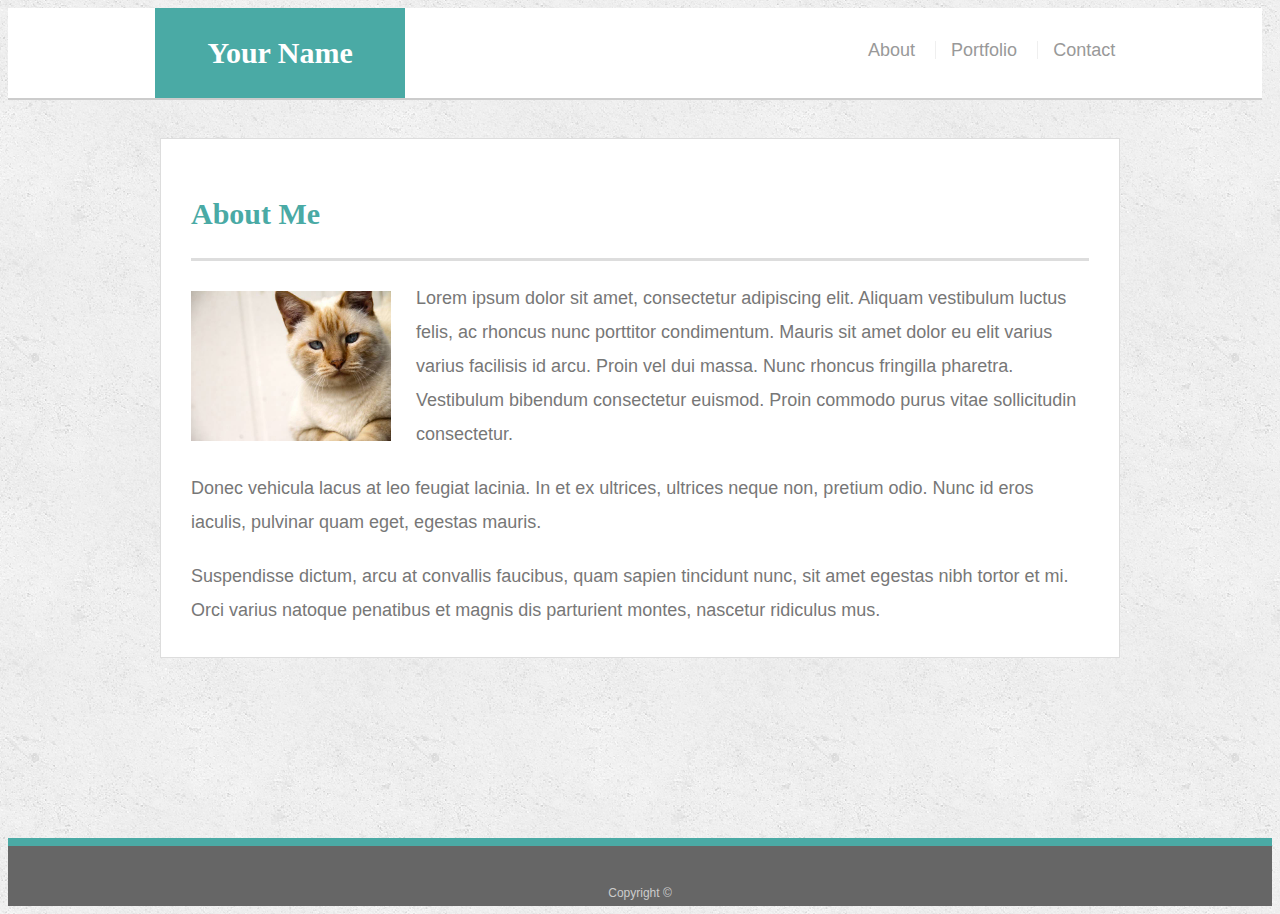
<file: index.html>
<!doctype html>
<html lang="en-us">

<head>
  <meta charset="UTF-8">
  <meta content="width=device-width, initial-scale=1" name="viewport">
  <title>About | Your Name</title>
  <link rel="stylesheet" type="text/css" href="assets/css/style.css">
</head>

<body>

  <header id="masthead">
    <div class="container">
      <a href="index.html" id="logo">Your Name</a>
      <nav>
        <a href="index.html">About</a>
        <a href="portfolio.html">Portfolio</a>
        <a href="contact.html">Contact</a>
      </nav>
    </div>
  </header>

  <div id="main-container" class="container">
    <section class="main-section">
      <h1>About Me</h1>

      <img src="assets/images/cat.jpg" class="auth-image" alt="Your Name">

      <p>Lorem ipsum dolor sit amet, consectetur adipiscing elit. Aliquam vestibulum luctus felis, ac rhoncus nunc porttitor condimentum. Mauris sit amet dolor eu elit varius varius facilisis id arcu. Proin vel dui massa. Nunc rhoncus fringilla pharetra. Vestibulum bibendum consectetur euismod. Proin commodo purus vitae sollicitudin consectetur.</p>

      <p>Donec vehicula lacus at leo feugiat lacinia. In et ex ultrices, ultrices neque non, pretium odio. Nunc id eros iaculis, pulvinar quam eget, egestas mauris.</p>

      <p>Suspendisse dictum, arcu at convallis faucibus, quam sapien tincidunt nunc, sit amet egestas nibh tortor et mi. Orci varius natoque penatibus et magnis dis parturient montes, nascetur ridiculus mus.</p>

    </section>

  </div>

  <footer>
    <div class="container">
      Copyright &copy; 
    </div>
  </footer>
</body>

</html>
</file>
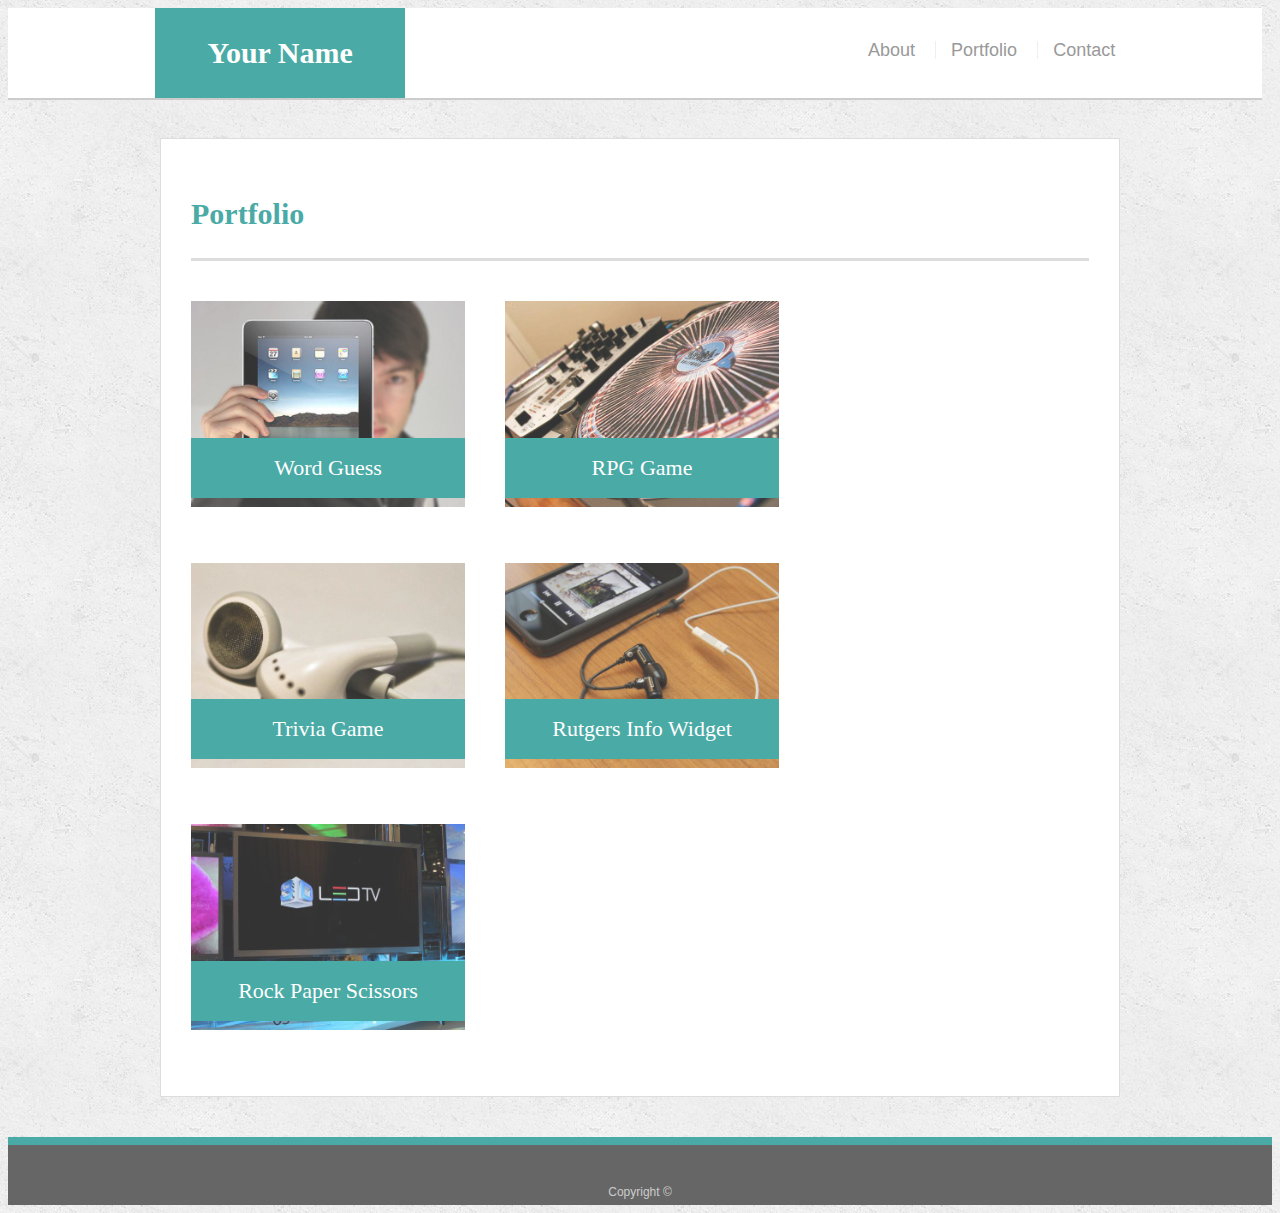
<file: portfolio.html>
<!doctype html>
<html lang="en-us">

<head>
  <meta charset="UTF-8">
  <meta content="width=device-width, initial-scale=1" name="viewport">
  <title>Portfolio | Your Name</title>
  <link rel="stylesheet" type="text/css" href="assets/css/style.css">
</head>

<body>

  <header id="masthead">
    <div class="container">
      <a href="index.html" id="logo">Your Name</a>
      <nav>
        <a href="index.html">About</a>
        <a href="portfolio.html">Portfolio</a>
        <a href="contact.html">Contact</a>
      </nav>
    </div>
  </header>

  <div id="main-container" class="container">
    <section class="main-section">
      <h1>Portfolio</h1>

      <div class="work">
        <img src="assets/images/technics-q-c-640-480-1.jpg" alt="Word Guess">

        <h3>Word Guess</h3>
      </div>
      <div class="work">
        <img src="assets/images/technics-q-c-640-480-2.jpg" alt="RPG Game">

        <h3>RPG Game</h3>
      </div>
      <div class="work">
        <img src="assets/images/technics-q-c-640-480-5.jpg" alt="Trivia Game">

        <h3>Trivia Game</h3>
      </div>
      <div class="work">
        <img src="assets/images/technics-q-c-640-480-7.jpg" alt="Rutgers Info Widget">

        <h3>Rutgers Info Widget</h3>
      </div>
      <div class="work">
        <img src="assets/images/technics-q-c-640-480-9.jpg" alt="Rock Paper Scissors">

        <h3>Rock Paper Scissors</h3>
      </div>

    </section>

  </div>

  <footer>
    <div class="container">
      Copyright &copy;
    </div>
  </footer>
</body>

</html>
</file>
<file: assets/css/style.css>
body {
  font-family: Arial, "Helvetica Neue", Helvetica, sans-serif;
  font-size: 18px;
  line-height: 34px;
  color: #777777;
  background: url("../images/concrete_seamless.png");
}

* {
  box-sizing: border-box;
}

/* general */

.container {
  width: 100%;
  max-width: 960px;
  margin: 0 auto;
  clear: both;
}

h1,
h2,
h3,
p {
  margin-bottom: 20px;
}

p:last-child {
  margin-bottom: 0;
}

h1,
h2,
h3 {
  font-family: Georgia, Times, "Times New Roman", serif;
  font-weight: 700;
  color: #4aaaa5;
}

h1 {
  padding-bottom: 20px;
  font-size: 30px;
  line-height: 49px;
  border-bottom: 3px solid #dddddd;
}

h2,
h3 {
  font-size: 22px;
}

/* header */

#masthead {
  position: fixed;
  z-index: 99;
  width: 98%;
  margin: 0 0 30px;
  overflow: auto;
  color: #ffffff;
  background: #ffffff;
  border-bottom: 2px solid #cccccc;
}

#logo {
  float: left;
  width: 250px;
  height: 90px;
  font-family: Georgia, Times, "Times New Roman", serif;
  font-size: 30px;
  font-weight: 700;
  line-height: 90px;
  color: #ffffff;
  text-align: center;
  text-decoration: none;
  background: #4aaaa5;
}

nav {
  float: right;
  margin-top: 25px;
}

nav a {
  display: inline-block;
  padding-left: 15px;
  margin-left: 15px;
  line-height: 18px;
  color: #999;
  text-decoration: none;
  border-left: 1px solid #efefef;
}

nav a:first-child {
  border-left: 0 none;
}

/* footer */

footer {
  padding: 30px 0;
  clear: both;
  font-size: 12px;
  color: #ffffff;
  color: #cccccc;
  text-align: center;
  background: #666666;
  border-top: 8px solid #4aaaa5;
  height: 50px;
}

h3, h2 {
  padding-bottom: 20px;
  margin-bottom: 15px;
  line-height: 22px;
  border-bottom: 2px solid #eeeeee;
}

/* main */

#main-container {
  padding-top: 130px;
  min-height: calc(100vh - 70px);
}

.main-section {
  float: left;
  width: 100%;
  max-width: 960px;
  padding: 30px;
  margin: 0 0 40px;
  background: #ffffff;
  border: 1px solid #dddddd;
}

/* portfolio page */

.work {
  position: relative;
  float: left;
  width: 274px;
  margin: 20px 0 25px;
  overflow: auto;
}

.work:nth-child(even) {
  margin-right: 40px;
}

.work img {
  width: 100%;
  border: 0 none;
  opacity: 0.8;
}

.work h3 {
  position: absolute;
  bottom: 20px;
  width: 100%;
  padding: 15px;
  margin-bottom: 0;
  font-weight: 300;
  line-height: 30px;
  color: #ffffff;
  text-align: center;
  background: #4aaaa5;
  border-bottom: 0;
}

.auth-image {
  float: left;
  width: 200px;
  height: auto;
  margin-top: 10px;
  margin-right: 25px;
}

/* contact page */

#contact-form ul {
  margin-bottom: 20px;
}

#contact-form li {
  margin-bottom: 10px;
}

label,
input[type=text],
input[type=email],
textarea {
  display: block;
  width: 100%;
}

input[type=text],
input[type=email],
textarea {
  height: 35px;
  padding: 0 10px;
  font-size: 14px;
  border: 1px solid #dddddd;
}

textarea {
  height: 200px;
}

input[type=submit] {
  padding: 10px 30px;
  font-size: 18px;
  color: #ffffff;
  cursor: pointer;
  background: #4aaaa5;
  border: 0 none;
}

  @media screen and (max-width: 980px){ 

    #masthead {
      width: 98%;
    }
    nav {
      margin-right: 10px;
      
    }

    .auth-image {
    width: 100%;
  }

    .work {
    width: 100%;
    }
  }
 @media screen and (max-width: 768px){ 


    #masthead {
    
      position: static;
    }

    .auth-image {
      width: 100%;
    } 

     nav {
      margin-right: 10px;
      
    }

     .main-section, .work{
      width: 100%;
    } 
  }
  @media screen and (max-width: 640px) { 

     .auth-image {

      width: 100%;
      max-width: 300px;

    }

     .work {
      width: 100%;
    }
  }
</file>
